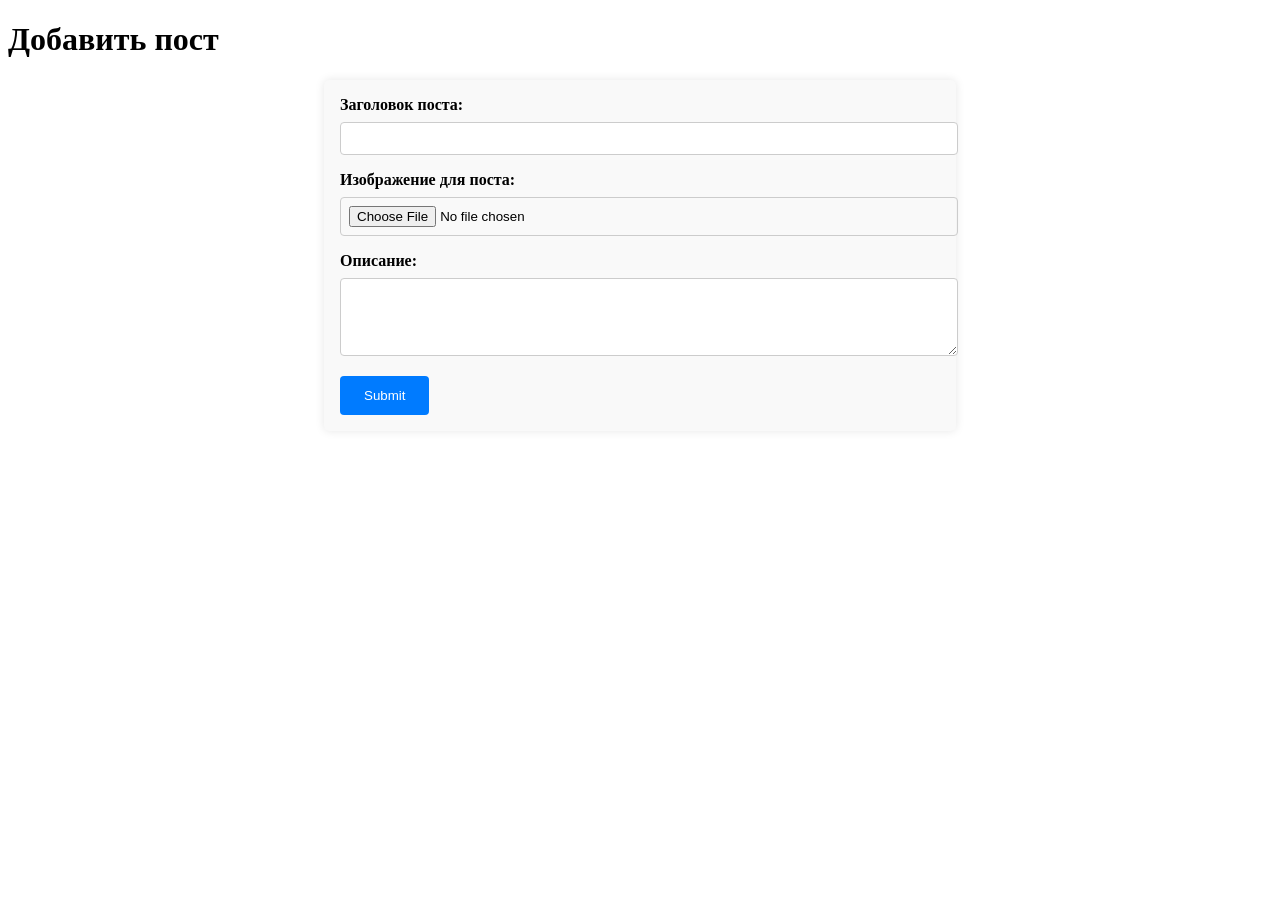
<file: Autorithasion/pythonProject/templates/add.html>
<!DOCTYPE html>
<html lang="en">
<head>
    <meta charset="UTF-8">
    <meta name="viewport" content="width=device-width, initial-scale=1.0">
    <title>Upload Form</title>
    <style>
        form {
            max-width: 600px;
            margin: 0 auto;
            padding: 1rem;
            background: #f9f9f9;
            border-radius: 5px;
            box-shadow: 0 0 10px rgba(0, 0, 0, 0.1);
        }
        label {
            display: block;
            margin-bottom: 0.5rem;
            font-weight: bold;
        }
        input[type="text"],
        input[type="file"],
        textarea {
            width: 100%;
            padding: 0.5rem;
            margin-bottom: 1rem;
            border: 1px solid #ccc;
            border-radius: 4px;
        }
        button {
            display: inline-block;
            padding: 0.75rem 1.5rem;
            background: #007bff;
            color: white;
            border: none;
            border-radius: 4px;
            cursor: pointer;
        }
        button:hover {
            background: #0056b3;
        }
    </style>
</head>
<body>
    <h1>Добавить пост</h1>
    <form action="/save_post/" method="post" enctype="multipart/form-data">
        <label for="title">Заголовок поста:</label>
        <input type="text" id="title" name="title" required>

        <label for="image">Изображение для поста:</label>
        <input type="file" id="image" name="image" accept="image/*" required>

        <label for="description">Описание:</label>
        <textarea id="description" name="description" rows="4" required></textarea>

        <button type="submit">Submit</button>
    </form>
</body>
</html>
</file>
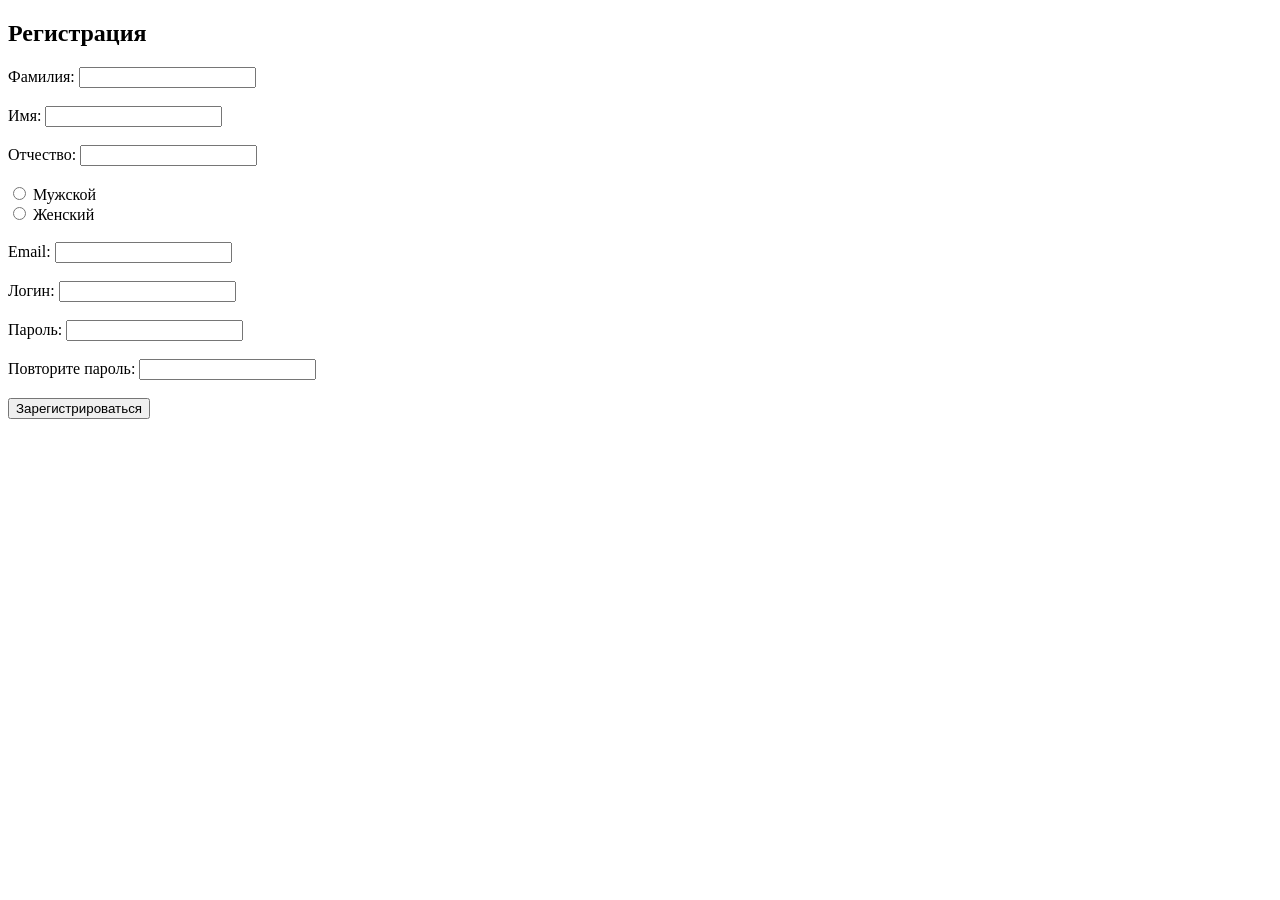
<file: Autorithasion/pythonProject/templates/registration.html>
<!DOCTYPE html>
<html lang="ru">
<head>
    <meta charset="UTF-8">
    <meta name="viewport" content="width=device-width, initial-scale=1.0">
    <title>Форма регистрации</title>
</head>
<body>
<h2>Регистрация</h2>
<form action="/save_register/" method="post">
    <!-- Поля для ввода текста -->
    <label for="last_name">Фамилия:</label>
    <input type="text" id="last_name" name="last_name" required><br><br>

    <label for="name">Имя:</label>
    <input type="text" id="name" name="name" required><br><br>

    <label for="patronymic">Отчество:</label>
    <input type="text" id="patronymic" name="patronymic" required><br><br>

    <!-- Радиокнопки для выбора пола -->

    <input type="radio" id="male" name="gender" value="мужской" required>
    <label for="male">Мужской</label><br>
    <input type="radio" id="female" name="gender" value="женский">
    <label for="female">Женский</label>
    <br>
    <br>

    <!-- Поля для ввода email -->
    <label for="email">Email:</label>
    <input type="email" id="email" name="email" required><br><br>

    <!-- Поля для ввода логина -->
    <label for="username">Логин:</label>
    <input type="text" id="username" name="username" required><br><br>

    <!-- Поля для ввода пароля -->
    <label for="password">Пароль:</label>
    <input type="password" id="password" name="password" required><br><br>

    <label for="confirm_password">Повторите пароль:</label>
    <input type="password" id="confirm_password" name="confirm_password" required><br><br>

    <!-- Кнопка отправки формы -->
    <input type="submit" value="Зарегистрироваться">
</form>
</body>
</html>
</file>
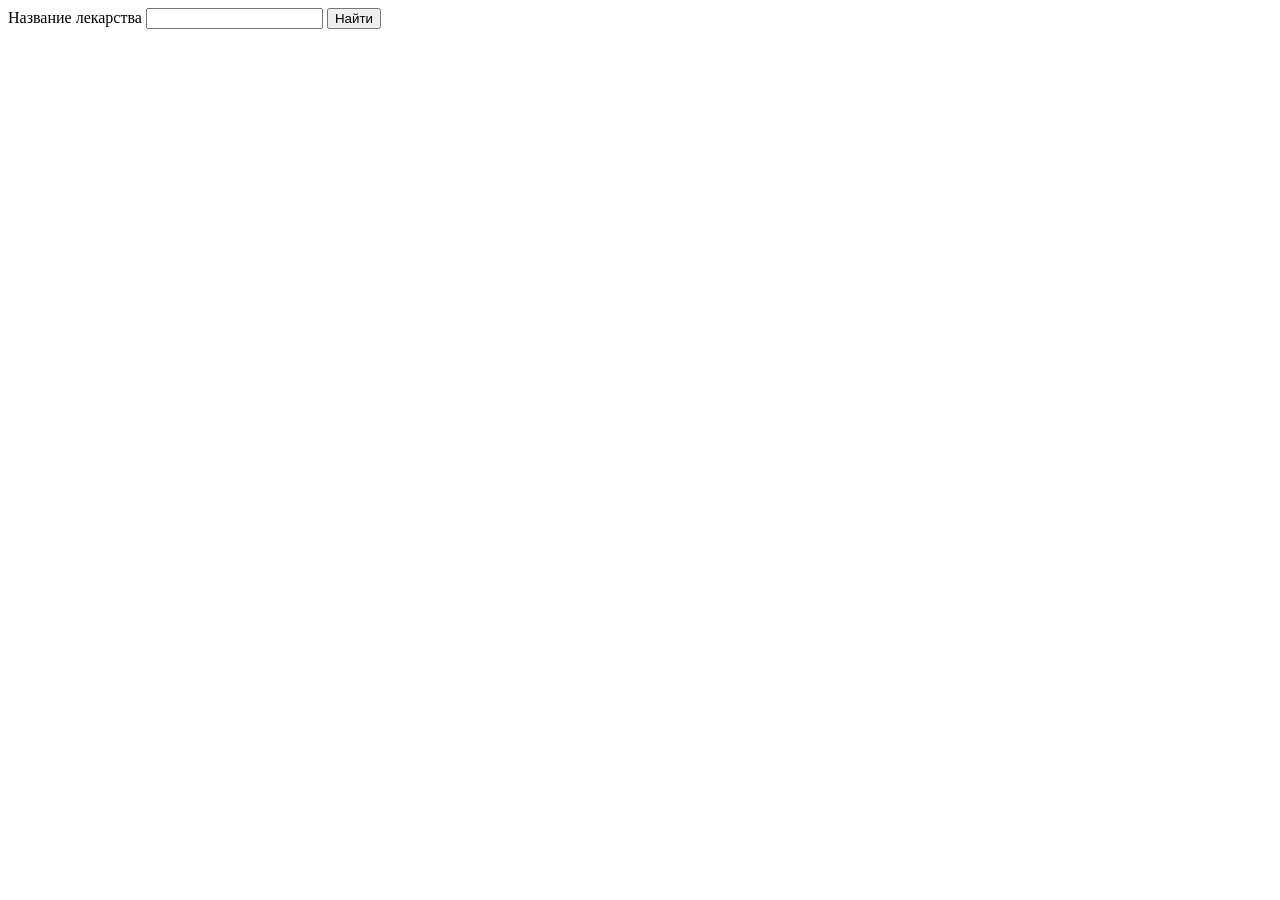
<file: Medecines and lists/pythonProject1/templates/BaseList.html>
<!DOCTYPE html>
<html lang="en">
<head>
    <meta charset="UTF-8">
    <title>Medicines</title>
</head>

<body>
<form action="/result_find/">
    <label>Название лекарства</label>
    <input type="text" name="name">
    <input type="submit" value="Найти">
</form>
</body>

</html>
</file>
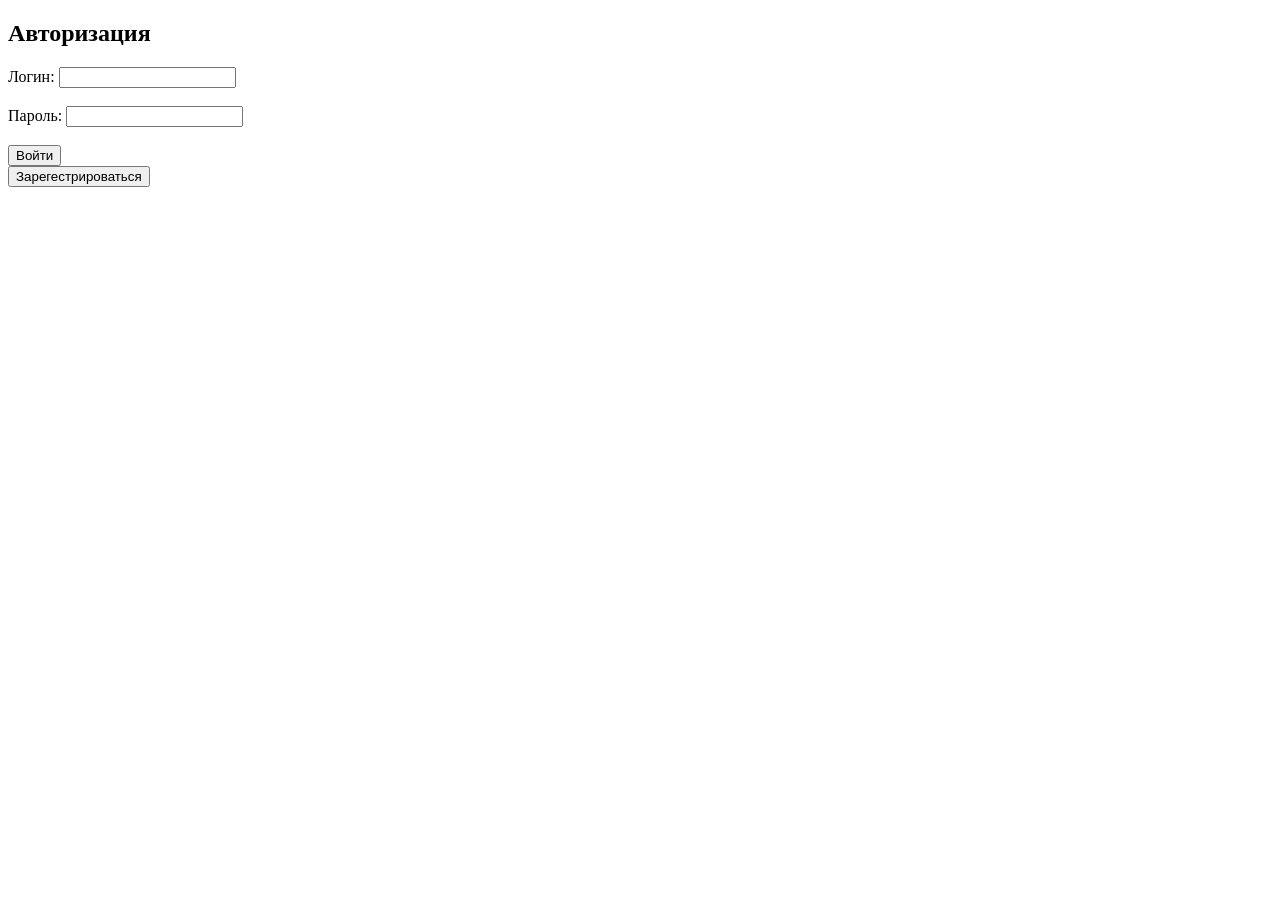
<file: Medecines and lists/pythonProject1/templates/login.html>
<!DOCTYPE html>
<html lang="ru">
<head>
    <meta charset="UTF-8">
    <meta name="viewport" content="width=device-width, initial-scale=1.0">
    <title>Форма авторизации</title>
</head>
<body>

<h2>Авторизация</h2>
<form action="/main/">
    <!-- Поля для ввода логина -->
    <label for="username">Логин:</label>
    <input type="text" id="username" name="username"><br><br>

    <!-- Поля для ввода пароля -->
    <label for="password">Пароль:</label>
    <input type="password" id="password" name="password"><br><br>

    <!-- Кнопка отправки формы -->
    <input type="submit" value="Войти">
</form>

<form id="form2" action="/regestration/">
    <input type="submit" value="Зарегестрироваться">
</form>

</body>
</html>
</file>
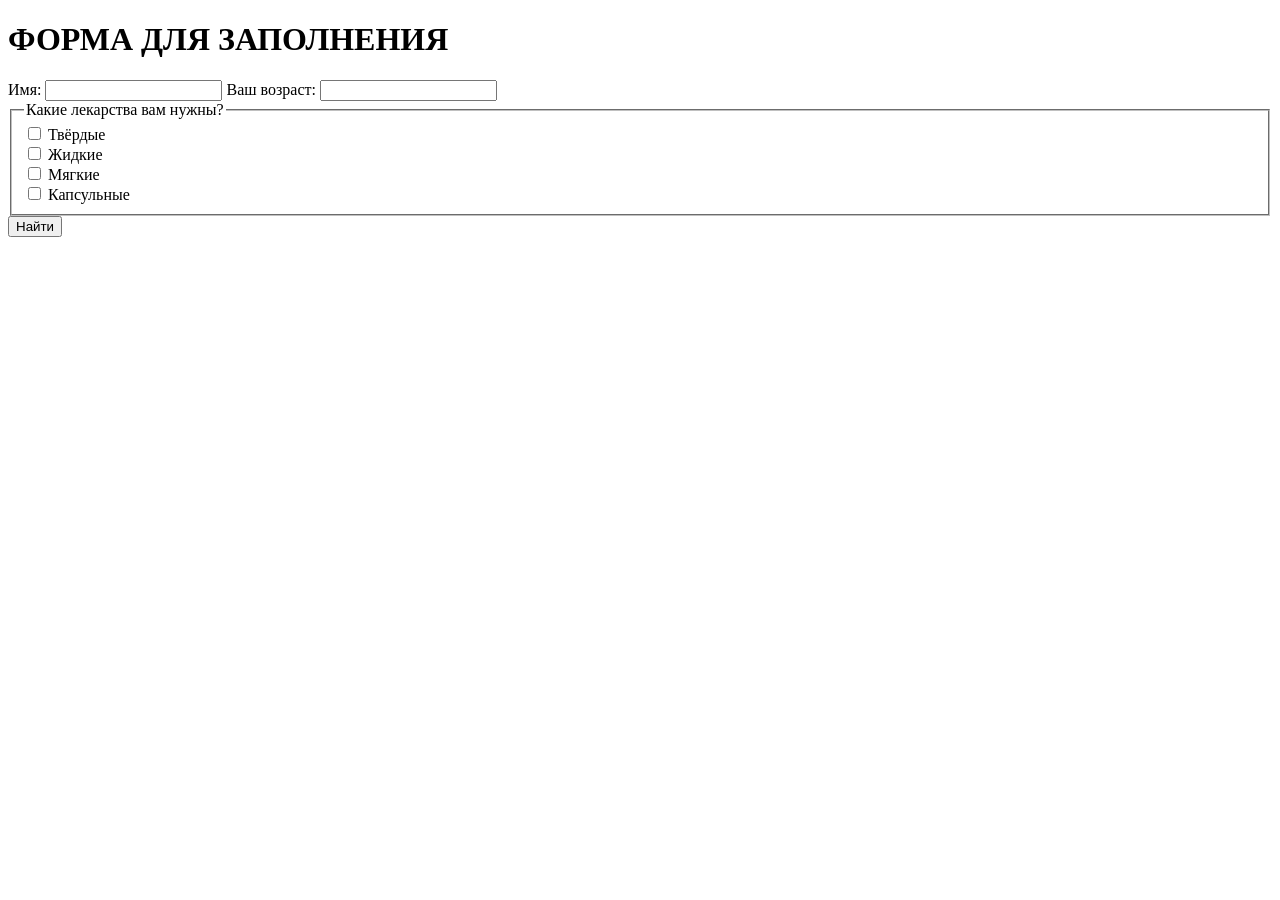
<file: Medecines and lists/pythonProject1/templates/registration.html>
<!DOCTYPE html>
<html lang="en">
<head>
    <meta charset="UTF-8">
    <title>Medicines</title>
</head>
<body>

<h1>ФОРМА ДЛЯ ЗАПОЛНЕНИЯ</h1>
<form action="/">
    <label for="name">Имя:</label>
    <input type="text" id="name" name="name">
    <label for="age">Ваш возраст:</label>
    <input type="int" id="age" age="age">
    <fieldset>
        <legend>Какие лекарства вам нужны?</legend>
        <input type="checkbox" id="med1" name="med1" value="Твёрдые">
        <label for="med1">Твёрдые</label><br>
        <input type="checkbox" id="med2" name="med2" value="Жидкие">
        <label for="med2">Жидкие</label><br>
        <input type="checkbox" id="med3" name="med3" value="Мягкие">
        <label for="med1">Мягкие</label><br>
        <input type="checkbox" id="med4" name="med4" value="Капсульные">
        <label for="med2">Капсульные</label><br>
    </fieldset>
    <input type="submit" value="Найти">
</form>

</body>

</html>
</file>
